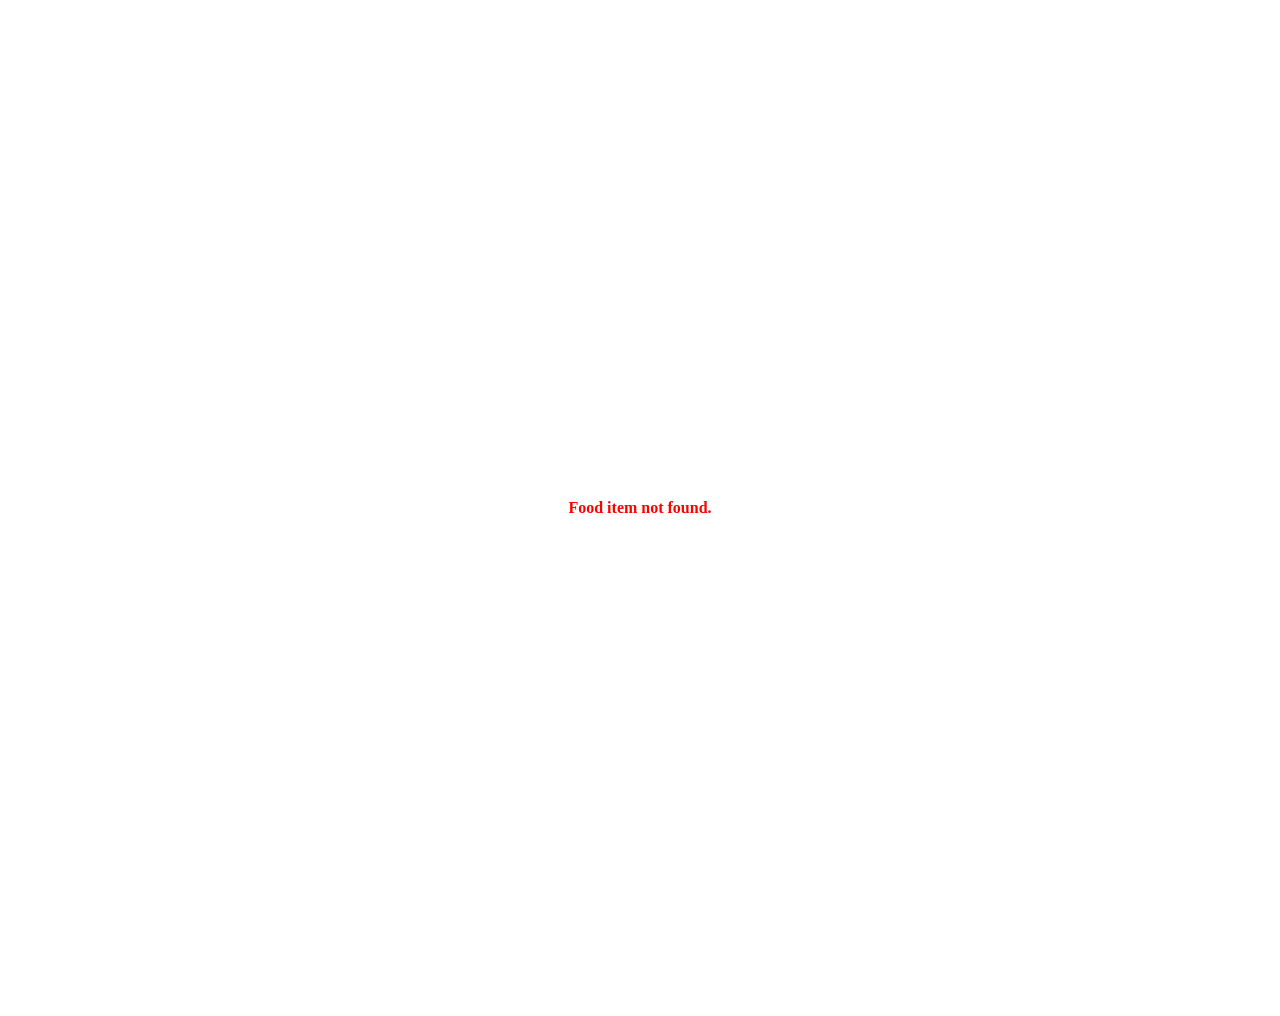
<file: index (2).html>
<!DOCTYPE html>
<html lang="en">
<head>
    <meta charset="UTF-8">
    <meta name="viewport" content="width=device-width, initial-scale=1.0">
    <title>Food Item</title>
    <style>
        body {
            display: flex;
            flex-direction: column;
            justify-content: center;
            align-items: center;
            padding: 50px;
            height: 100vh;
        }

        .mainhome {
            display: flex;
            flex-direction: column;
            justify-content: center;
            align-items: center;
            width: 100%;
        }

        #mainbox {
            display: flex;
            flex-direction: column;
            justify-content: center;
            align-items: center;
            padding: 20px;
            border: 1px solid black;
            border-radius: 10px;
            width: 100%;
            max-width: 500px;
            margin: 10px auto;
            background-color: #f9f9f9;
            box-shadow: 3px 3px 10px rgba(0, 0, 0, 0.1);
        }

        #logo {
            width: 100%;
            max-width: 400px;
            height: auto;
            border-radius: 20px;
        }

        #subbox {
            display: grid;
            grid-template-columns: 1fr 1fr;
            gap: 50px;
            width: 100%;
            padding: 20px;
        }

        #box, #box1 {
            display: flex;
            flex-direction: column;
            justify-content: center;
            align-items: start;
        }

        #list, #list1 {
            font-weight: bold;
            font-family: sans-serif;
            width: 150px;
            padding: 10px;
            border-radius: 10px;
            text-align: center;
        }

        #list {
            background-color: beige;
            color: black;
        }

        #list1 {
            background-color: lightgray;
            color: #fff;
        }
        @media (max-width: 768px) {
            #mainbox {
                max-width: 350px;
            }
            #subbox {
                grid-template-columns: 1fr;
                gap: 20px;
                text-align: center;
            }
        }
    </style>
</head>
<body onload="loadSpecificReceipe()">

    <div class="mainhome" id="target"></div>

    <script>
        async function loadSpecificReceipe() {
    let params = new URLSearchParams(window.location.search);
    let id = params.get('id');
    console.log("Selected Food ID:", id);

    try {
        let response = await fetch('/Food.json');
        let data = await response.json();
        let food = data.find(item => Number(item.food_id) === Number(id));

        let mainbox = document.getElementById("target");
        mainbox.innerHTML = ""; 

        if (food) {
            let subbox = document.createElement("div");
            subbox.innerHTML = `
                <div id="mainbox">
                    <img src="${food.food_img}" alt="${food.food_name}" id="logo">
                    <div id="subbox">
                        <div id="box">
                            <p id="list">Food ID</p>
                            <p id="list">Name</p>
                            <p id="list">Calories</p>
                            <p id="list">Restaurant</p>
                            <p id="list">Rating</p>
                        </div>
                        <div id="box1">
                            <p id="list1">${food.food_id}</p>
                            <p id="list1">${food.food_name}</p>
                            <p id="list1">${food.food_calories}</p>
                            <p id="list1">${food.food_restorent}</p>
                            <p id="list1">${food.food_rating}</p>
                        </div>
                    </div>
                </div>`;
            mainbox.appendChild(subbox);
        } else {
            console.log("Food not found");
            mainbox.innerHTML = "<p style='color: red; font-weight: bold;'>Food item not found.</p>";
        }
    } catch (error) {
        console.error("Error fetching food details:", error);
    }
}
loadSpecificReceipe();

    </script>
</body>
</html>
</file>
